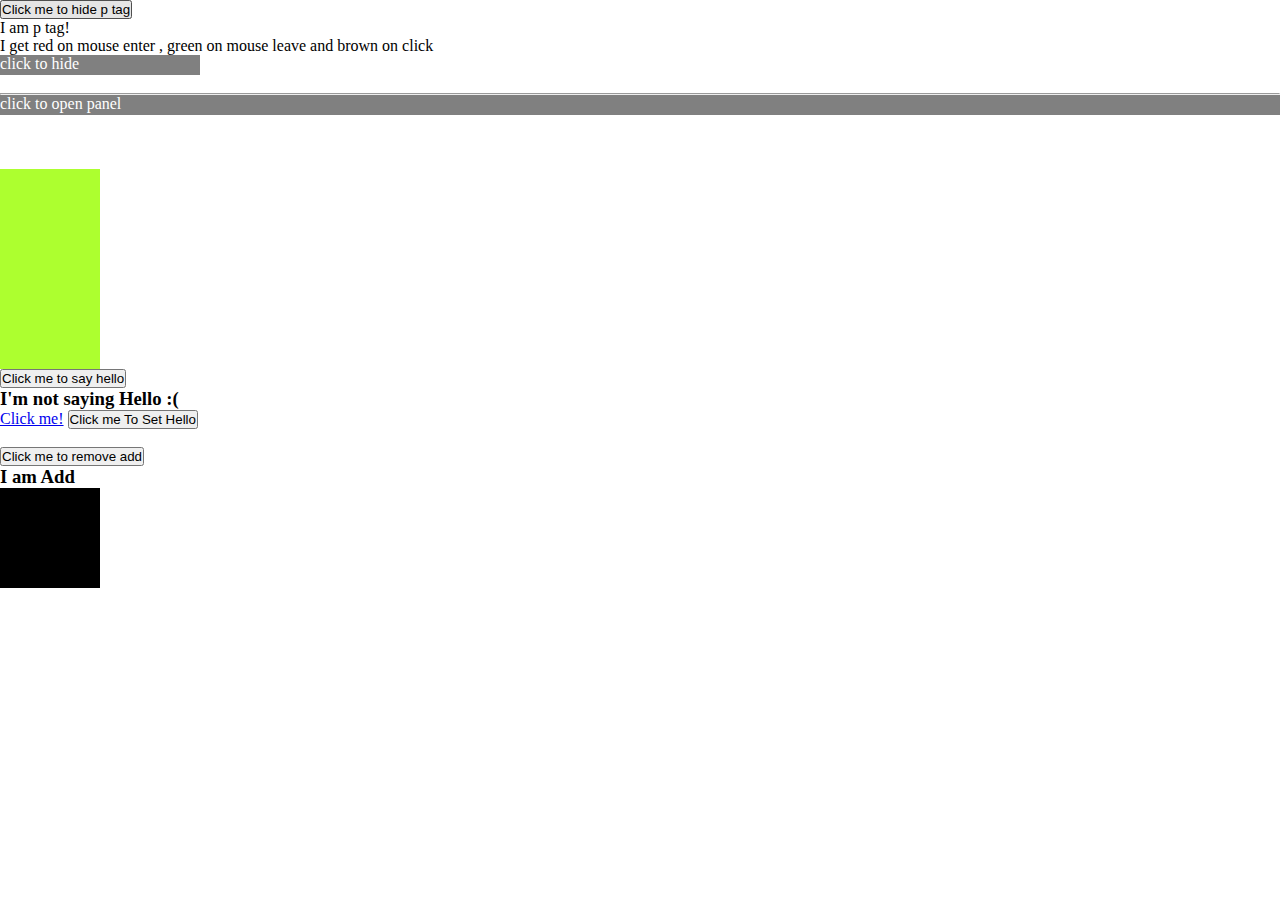
<file: index.html>
<!DOCTYPE html>
<html lang="en">

<head>
    <meta charset="UTF-8">
    <meta name="viewport" content="width=device-width, initial-scale=1.0">
    <title>JQuery Learning</title>
    <script src="https://ajax.googleapis.com/ajax/libs/jquery/3.6.4/jquery.min.js"></script>
    <script src="./script.js"></script>
    <link href="./style.css" type="text/css" rel="stylesheet" />
</head>

<body>
    <button>Click me to hide p tag</button>

    <p>I am p tag!</p>

    <p id="sp">
        I get red on mouse enter , green on mouse leave and brown on click
    </p>
    <div id="content-control">
        click to hide
    </div>
    <div id="content">
        this the test content
    </div>
    <br />
    <hr />
    <div id="panel-control">
        click to open panel
    </div>
    <div id="panel">
        Lorem ipsum, dolor sit amet consectetur adipisicing elit. Alias et suscipit soluta sit, odit, excepturi veniam
        quisquam iure repellat, enim aliquid iusto quasi nihil. Architecto animi, aperiam fugiat necessitatibus veniam
        et corrupti exercitationem, ad dolorum quidem, fugit deleniti. Doloremque, deleniti sint mollitia quas, odio
        magni repellendus illum doloribus incidunt ipsum aliquid esse modi enim facere unde aperiam corporis ad vero
        dolorem praesentium laborum commodi? Quas esse tenetur quisquam veritatis maiores minima ea laboriosam
        perferendis assumenda odit vel praesentium ex, sapiente ut temporibus quasi ipsam unde nobis. Molestiae
        perspiciatis nobis tenetur repellat officia et ipsum asperiores vero ad, quasi eos aliquam.
    </div>
    <br /> <br /> <br />
    <div id="box">

    </div>

    <div id="box2">
        
    </div>

    <button id="SayHello">Click me to say hello</button>
    <h3 id="theSayHelloContent">I'm not saying Hello :(</h3>
    <a href="google.com" id="testAttr">Click me!</a>
    <button id="SetHello">Click me To Set Hello</button>
    <br /> <br />
    <button id="adremover">Click me to remove add</button>
    <h3 id="adds">I am Add</h3>

    <div id="box3">Test</div>
</body>

</html>
</file>
<file: style.css>
*{
    margin : 0;
    padding: 0;
}

#content , #content-control{
    width: 200px;
    height: 100px;
    color: white;
    background-color: gray;
}

#content-control{
    height: 20px;
}

#panel-control , #panel{
    color: white;
    background-color: gray;
    width: 100%;
    height : 400px;
}
#panel-control{
    height: 20px;
}

#box{
    width: 100px;
    height: 100px;
    background-color: greenyellow;
}

#box2{
    width: 100px;
    height: 100px;
    background-color: greenyellow;
}

#box3{
    width: 100px;
    height: 100px;
    background-color: black;
}

.colorWhite{
    color: white;
}
</file>
